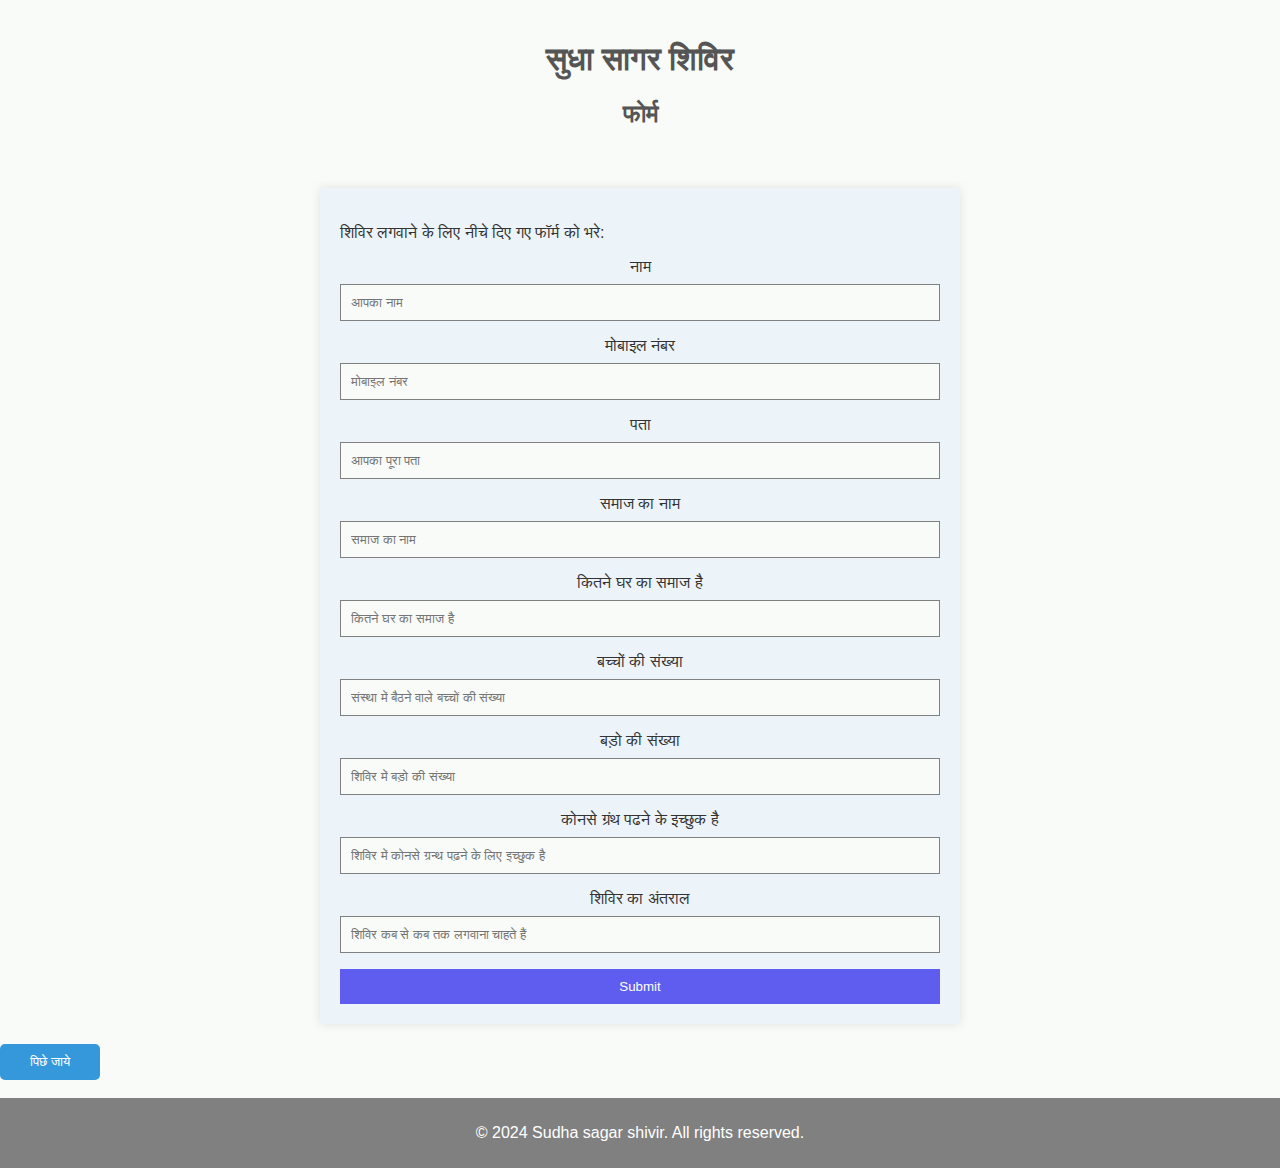
<file: form/index.html>
<!DOCTYPE html>
<html lang="en">
<head>
  <meta charset="UTF-8">
  <meta name="viewport" content="width=device-width, initial-scale=1.0">
  <link rel="stylesheet" href="styles.css">
  <title>सुधा सागर शिविर</title>
</head>
<body>

  <header>
    <h1>सुधा सागर शिविर</h1>
    <h2>फोर्म</h2>
  </header>

  <section class="main-content">
    <p>शिविर लगवाने के लिए नीचे दिए गए फॉर्म को भरे:</p>
    <form action="https://testwebsumit.wuaze.com/shivirform/process_form.php" method="post" class="contact-form">
      <label for="name"> नाम</label>
      <input type="text" id="name" name="name" placeholder="आपका नाम" required>
      <label for="input1">मोबाइल नंबर</label>
      <input type="text" id="input1" name="input1" placeholder="मोबाइल नंबर"  required>
      <label for="input2"> पता</label>
      <input type="text" id="input2" name="input2" placeholder="आपका पूरा पता"  required>
      <label for="input3">

समाज का नाम</label>
      <input type="text" id="input3" name="input3" placeholder="

समाज का नाम"  required>
      <label for="input4">कितने घर का समाज है</label>
      <input type="text" id="input4" name="input4" placeholder="कितने घर का समाज है"  required>

      <label for="input7">बच्चों की संख्या</label>
      <input type="text" id="input7" name="input7" placeholder="संस्था में बैठने वाले बच्चों की संख्या"  required>

      <label for="input8">बड़ो की संख्या</label>
      <input type="text" id="input8" name="input8" placeholder="शिविर में बड़ो की संख्या"uired>
      <label for="input5">कोनसे ग्रंथ पढने के इच्छुक है</label>
      <input type="text" id="input5" name="input5" placeholder="शिविर में कोनसे ग्रन्थ पढ़ने के लिए इच्छुक है"  required>
      <label for="input6">शिविर का अंतराल</label>
      <input type="text" id="input6" name="input6" placeholder="शिविर कब से कब तक लगवाना चाहते हैं"  required>
      <button type="submit">Submit</button>
    </form>
  </section>
      <button class="button-1" onclick="goBack()"> पिछे जाये</button>
       <script>
    function goBack() {
      window.history.back();
    }
  </script>

  </br>
</br>
  <footer>
    <p>&copy; 2024 Sudha sagar shivir. All rights reserved.</p>
  </footer>

</body>
</html>
</file>
<file: form/styles.css>
body {
    font-family: Arial, sans-serif;
    margin: 0;
    padding: 0;
    background-color: #f8fbf8;
    color: #333;
}

header {
    background-color: #f8fbf8;
    color: #555;
    text-align: center;
    padding: 20px;
}

.main-content {
    max-width: 600px;
    margin: 20px auto;
    padding: 20px;
    background-color: #ecf3f9;
    box-shadow: 0 0 10px rgba(0, 0, 0, 0.1);
}

.contact-form {
    display: flex;
    flex-direction: column;
}

label {
    margin-bottom: 8px;
    text-align: center;
}

input,
textarea {
    padding: 10px;
    background-color: #f8fbf8;
    margin-bottom: 16px;
    border: 1px solid grey;
    box-sizing: border-box;
}

button {
    background-color: #5e5df0;
    color: #fff;
    padding: 10px 20px;
    border: none;
    cursor: pointer;
}

button:hover {
    background-color: #219952;
}

.button-1 {
    padding: 10px 20px;
    background-color: #3498db;
    color: #fff;
    width: 100px;
    border: none;
    border-radius: 5px;
    cursor: pointer;
}

.button-1:hover {
    background-color: #2980b9;
}

footer {
    text-align: center;
    padding: 10px;
    background-color: grey;
    color: #fff;
}
</file>
